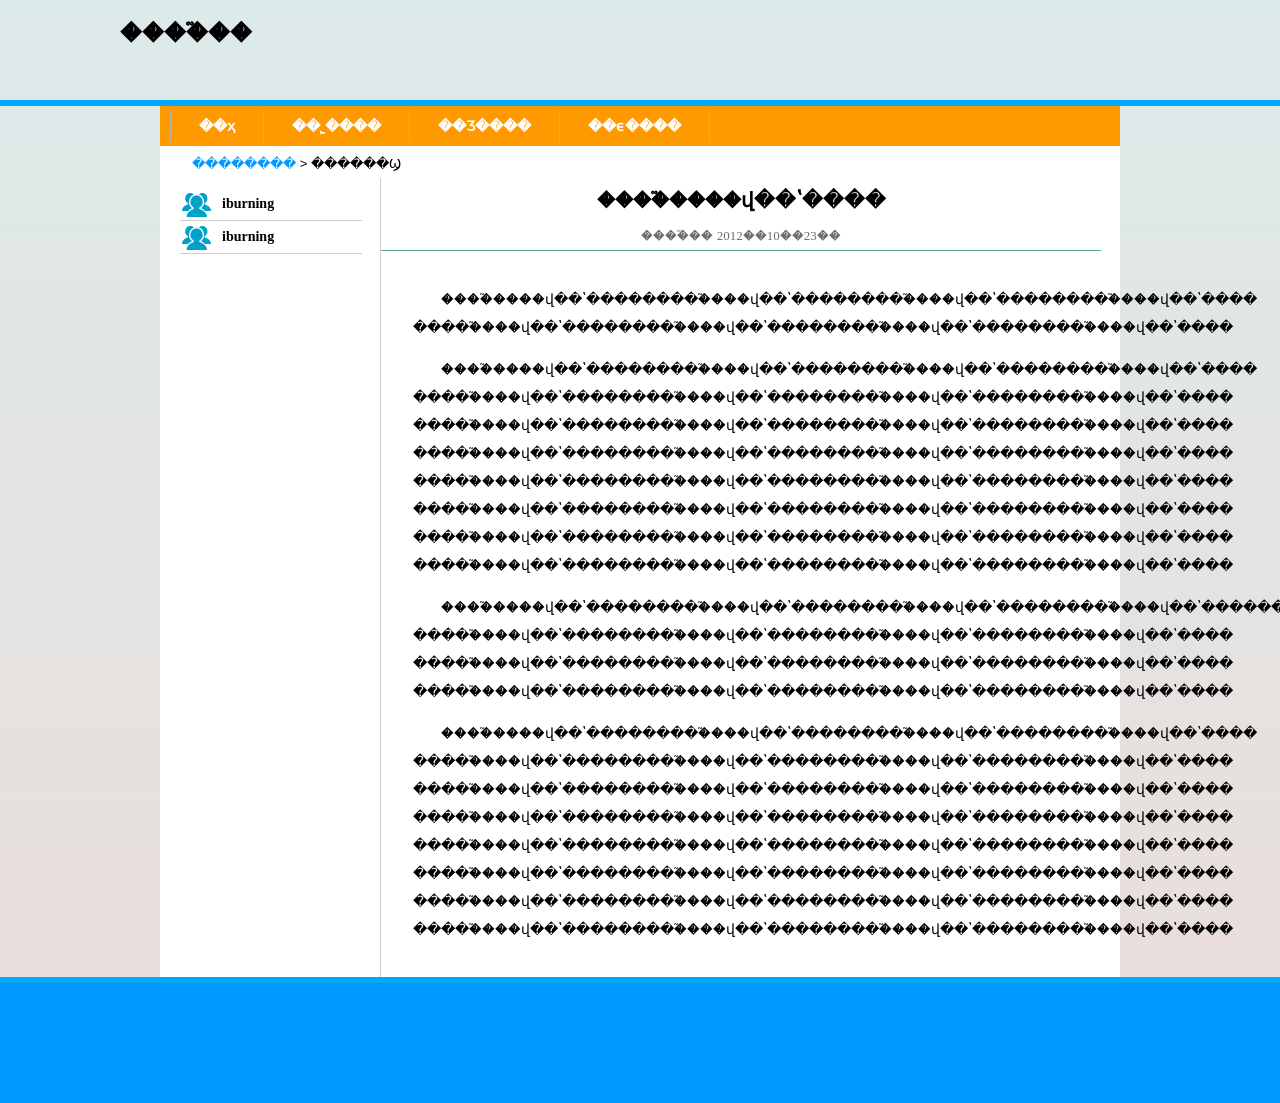
<file: introdution - 副本.html>
<html>
  <head>
    <link rel="stylesheet" type="text/css" href="main.css" />
	<title>����֮��</title>
  </head>
  <body>
    <div id="header">
	  <div>
	    <div style="font-size:24px;font-weight:bold;">
		  <div style="padding:20px 0 0 120px;">
		    ����֮��
		  </div>
		</div>
	  </div>
	</div>
	<div id="content">
	  <div id="nav">
	    <div>
		  <ul>
		    <li><a href="index.html" title="��ҳ">��ҳ</a></li>
		    <li><a href="#" title="��˾����">��˾����</a></li>
		    <li><a href="#" title="��Ʒ����">��Ʒ����</a></li>
		    <li><a href="#" title="��ϵ����">��ϵ����</a></li>
		  </ul>
		</div>
	  </div>
	  <div class="clearfloat"></div>
	  <div id="main">
	    <div id="navgation">
		  <a href="news.html" title="��������"><span>��������</span></a>
		  <span>><span>
		  <span>������Ϣ</span>
		</div>
		<div id="intro">
		  <div id="intro_menu">
		    <ul>
			  <li>
			    iburning
			  </li>
			  <li>
			    iburning
			  </li>
			</ul>
		  </div>
	      <div id="intro_content">
		    <div>
			  <div id="news">
			    <div id="news_title">
				  ����֮����վ��ʽ����
			    </div>
			    <div id="news_time">
				  ����֮�� 2012��10��23��
			    </div>
			    <div id="news_content">
				<p>����֮����վ��ʽ��������֮����վ��ʽ��������֮����վ��ʽ��������֮����վ��ʽ����
				����֮����վ��ʽ��������֮����վ��ʽ��������֮����վ��ʽ��������֮����վ��ʽ����
				</p>
				<p>����֮����վ��ʽ��������֮����վ��ʽ��������֮����վ��ʽ��������֮����վ��ʽ����
				����֮����վ��ʽ��������֮����վ��ʽ��������֮����վ��ʽ��������֮����վ��ʽ����
				����֮����վ��ʽ��������֮����վ��ʽ��������֮����վ��ʽ��������֮����վ��ʽ����
				����֮����վ��ʽ��������֮����վ��ʽ��������֮����վ��ʽ��������֮����վ��ʽ����
				����֮����վ��ʽ��������֮����վ��ʽ��������֮����վ��ʽ��������֮����վ��ʽ����
				����֮����վ��ʽ��������֮����վ��ʽ��������֮����վ��ʽ��������֮����վ��ʽ����
				����֮����վ��ʽ��������֮����վ��ʽ��������֮����վ��ʽ��������֮����վ��ʽ����
				����֮����վ��ʽ��������֮����վ��ʽ��������֮����վ��ʽ��������֮����վ��ʽ����
				</p>
				<p>����֮����վ��ʽ��������֮����վ��ʽ��������֮����վ��ʽ��������֮����վ��ʽ��������֮����վ��ʽ����
				����֮����վ��ʽ��������֮����վ��ʽ��������֮����վ��ʽ��������֮����վ��ʽ����
				����֮����վ��ʽ��������֮����վ��ʽ��������֮����վ��ʽ��������֮����վ��ʽ����
				����֮����վ��ʽ��������֮����վ��ʽ��������֮����վ��ʽ��������֮����վ��ʽ����</p>
				<p>����֮����վ��ʽ��������֮����վ��ʽ��������֮����վ��ʽ��������֮����վ��ʽ����
				����֮����վ��ʽ��������֮����վ��ʽ��������֮����վ��ʽ��������֮����վ��ʽ����
				����֮����վ��ʽ��������֮����վ��ʽ��������֮����վ��ʽ��������֮����վ��ʽ����
				����֮����վ��ʽ��������֮����վ��ʽ��������֮����վ��ʽ��������֮����վ��ʽ����
				����֮����վ��ʽ��������֮����վ��ʽ��������֮����վ��ʽ��������֮����վ��ʽ����
				����֮����վ��ʽ��������֮����վ��ʽ��������֮����վ��ʽ��������֮����վ��ʽ����
				����֮����վ��ʽ��������֮����վ��ʽ��������֮����վ��ʽ��������֮����վ��ʽ����
				����֮����վ��ʽ��������֮����վ��ʽ��������֮����վ��ʽ��������֮����վ��ʽ����
				  </p>
			    </div>
			  </div>
			</div>
		  </div>
		  <div class="clearfloat"></div>
		</div>
	  </div>
	</div>
	<div id="footer">
	</div>
  </body>
</html>
</file>
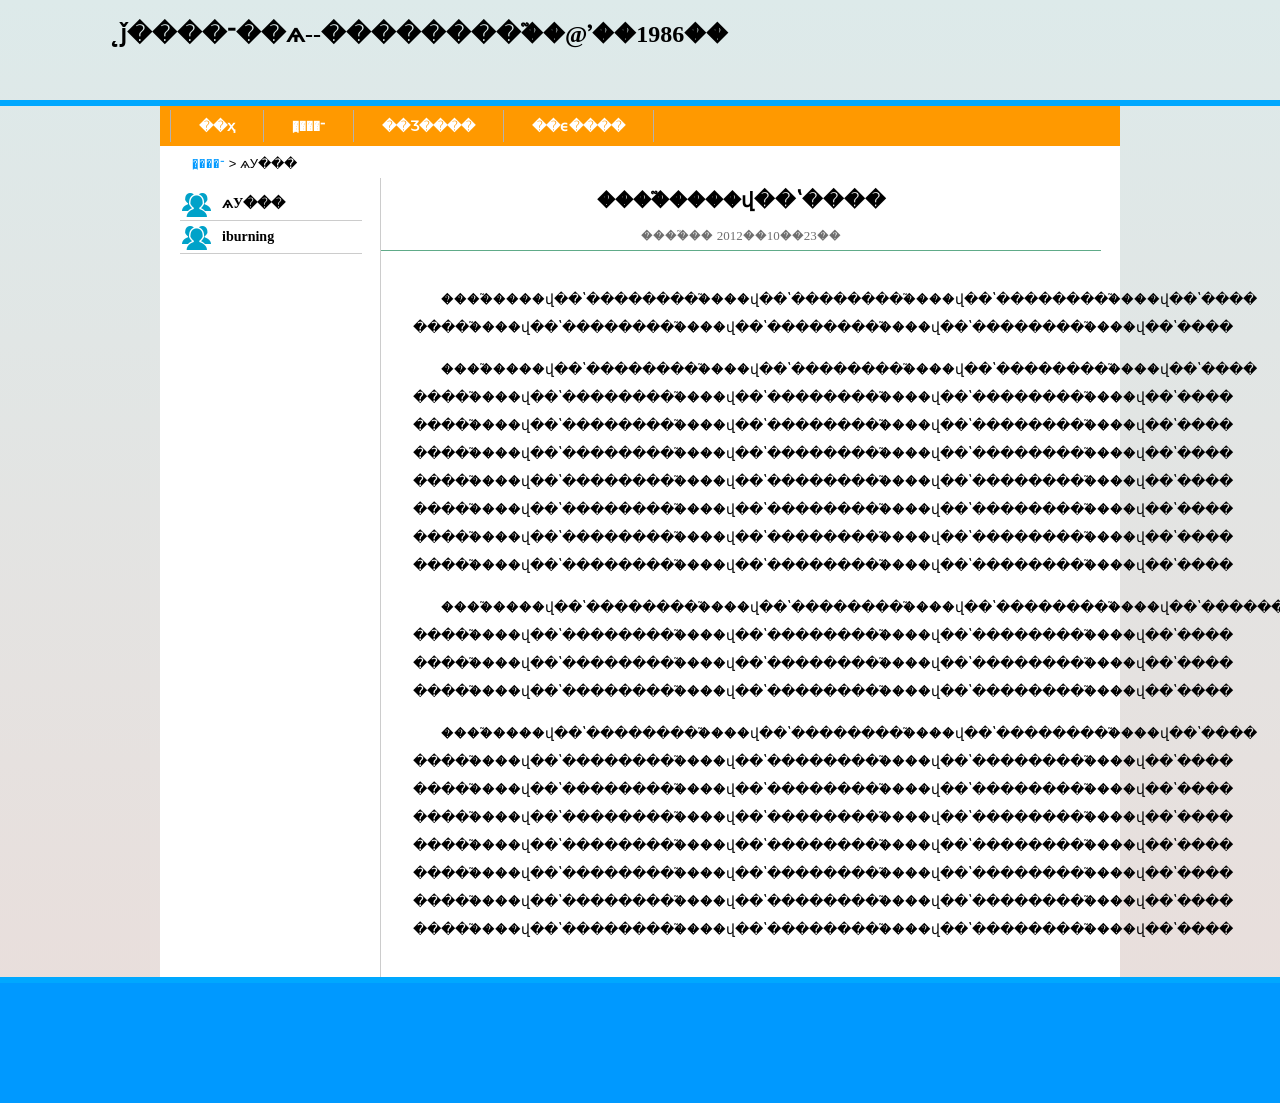
<file: introdution.html>
<!DOCTYPE html PUBLIC "-//W3C//DTD XHTML 1.0 Strict//EN" "http://www.w3.org/TR/xhtml1/DTD/xhtml1-strict.dtd">
<html xmlns="http://www.w3.org/1999/xhtml" xml:lang="en" lang="en">
  <head>
    <link rel="stylesheet" type="text/css" href="main.css" />
	<title>̨ǰ����־��ѧ--��������֮��@ʼ��1986��</title>
  </head>
  <body>
    <div id="header">
	  <div>
	    <div style="font-size:24px;font-weight:bold;">
		  <div style="padding:20px 0 0 120px;">
		    ̨ǰ����־��ѧ--��������֮��@ʼ��1986��
		  </div>
		</div>
	  </div>
	</div>
	<div id="content">
	  <div id="nav">
	    <div>
		  <ul>
		    <li><a href="index.html" title="��ҳ">��ҳ</a></li>
		    <li><a href="introduction.html" title="ѧУ���">�߽���־</a></li>
		    <li><a href="#" title="��Ʒ����">��Ʒ����</a></li>
		    <li><a href="#" title="��ϵ����">��ϵ����</a></li>
		  </ul>
		</div>
	  </div>
	  <div class="clearfloat"></div>
	  <div id="main">
	    <div id="navgation">
		  <a href="news.html" title="�߽���־"><span>�߽���־</span></a>
		  <span>><span>
		  <span>ѧУ���</span>
		</div>
		<div id="intro">
		  <div id="intro_menu">
		    <ul>
			  <li>
			    ѧУ���
			  </li>
			  <li>
			    iburning
			  </li>
			</ul>
		  </div>
	      <div id="intro_content">
		    <div>
			  <div id="news">
			    <div id="news_title">
				  ����֮����վ��ʽ����
			    </div>
			    <div id="news_time">
				  ����֮�� 2012��10��23��
			    </div>
			    <div id="news_content">
				<p>����֮����վ��ʽ��������֮����վ��ʽ��������֮����վ��ʽ��������֮����վ��ʽ����
				����֮����վ��ʽ��������֮����վ��ʽ��������֮����վ��ʽ��������֮����վ��ʽ����
				</p>
				<p>����֮����վ��ʽ��������֮����վ��ʽ��������֮����վ��ʽ��������֮����վ��ʽ����
				����֮����վ��ʽ��������֮����վ��ʽ��������֮����վ��ʽ��������֮����վ��ʽ����
				����֮����վ��ʽ��������֮����վ��ʽ��������֮����վ��ʽ��������֮����վ��ʽ����
				����֮����վ��ʽ��������֮����վ��ʽ��������֮����վ��ʽ��������֮����վ��ʽ����
				����֮����վ��ʽ��������֮����վ��ʽ��������֮����վ��ʽ��������֮����վ��ʽ����
				����֮����վ��ʽ��������֮����վ��ʽ��������֮����վ��ʽ��������֮����վ��ʽ����
				����֮����վ��ʽ��������֮����վ��ʽ��������֮����վ��ʽ��������֮����վ��ʽ����
				����֮����վ��ʽ��������֮����վ��ʽ��������֮����վ��ʽ��������֮����վ��ʽ����
				</p>
				<p>����֮����վ��ʽ��������֮����վ��ʽ��������֮����վ��ʽ��������֮����վ��ʽ��������֮����վ��ʽ����
				����֮����վ��ʽ��������֮����վ��ʽ��������֮����վ��ʽ��������֮����վ��ʽ����
				����֮����վ��ʽ��������֮����վ��ʽ��������֮����վ��ʽ��������֮����վ��ʽ����
				����֮����վ��ʽ��������֮����վ��ʽ��������֮����վ��ʽ��������֮����վ��ʽ����</p>
				<p>����֮����վ��ʽ��������֮����վ��ʽ��������֮����վ��ʽ��������֮����վ��ʽ����
				����֮����վ��ʽ��������֮����վ��ʽ��������֮����վ��ʽ��������֮����վ��ʽ����
				����֮����վ��ʽ��������֮����վ��ʽ��������֮����վ��ʽ��������֮����վ��ʽ����
				����֮����վ��ʽ��������֮����վ��ʽ��������֮����վ��ʽ��������֮����վ��ʽ����
				����֮����վ��ʽ��������֮����վ��ʽ��������֮����վ��ʽ��������֮����վ��ʽ����
				����֮����վ��ʽ��������֮����վ��ʽ��������֮����վ��ʽ��������֮����վ��ʽ����
				����֮����վ��ʽ��������֮����վ��ʽ��������֮����վ��ʽ��������֮����վ��ʽ����
				����֮����վ��ʽ��������֮����վ��ʽ��������֮����վ��ʽ��������֮����վ��ʽ����
				  </p>
			    </div>
			  </div>
			</div>
		  </div>
		  <div class="clearfloat"></div>
		</div>
	  </div>
	</div>
	<div id="footer">
	</div>
  </body>
</html>
</file>
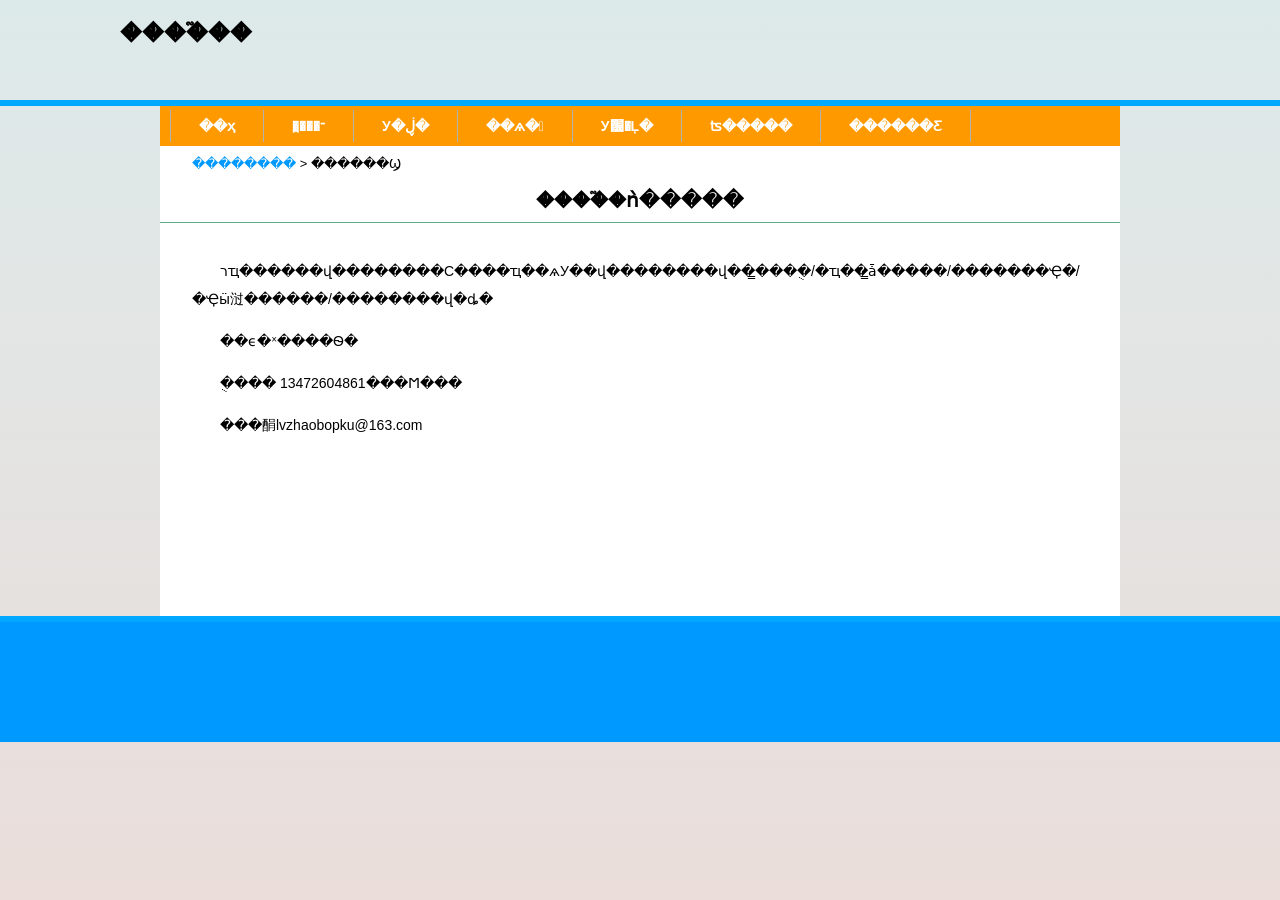
<file: my-dreamstar.html>
<html>
  <head>
    <link rel="stylesheet" type="text/css" href="main.css" />
	<title>����֮��</title>
  </head>
  <body>
    <div id="header">
	  <div>
	    <div style="font-size:24px;font-weight:bold;">
		  <div style="padding:20px 0 0 120px;">
		    ����֮��
		  </div>
		</div>
	  </div>
	</div>
	<div id="content">
	  <div id="nav">
	    <div>
		  <ul>
		    <li><a href="index.html" title="��ҳ">��ҳ</a></li>
		    <li><a href="intro/introduction.html" title="�߽���־">�߽���־</a></li>
			<li><a href="#" title="У�ڶ�̬">У�ڶ�̬</a></li>
			<li><a href="study/study.html" title="��ѧ�">��ѧ�</a></li>
		    <li><a href="yard/index.html" title="У԰�Ļ�">У԰�Ļ�</a></li>
			<li><a href="shisheng/index.html" title="ʦ�����">ʦ�����</a></li>
			<li><a href="#" title="������Ƹ">������Ƹ</a></li>
		  </ul>
		</div>
	  </div>
	  <div class="clearfloat"></div>
	  <div id="main">
	    <div id="navgation">
		  <a href="#" title="��������"><span>��������</span></a>
		  <span>><span>
		  <span>������Ϣ</span>
		</div>
	    <div id="news">
	      <div id="news_title">
		    ����֮�ǹ�����
		  </div>
		  <div id="news_content">
		    <p>
			רҵ������վ��������С����ҵ��ѧУ��վ��������վ��̳���ֻ�/�ҵ��̳ǡ�����/�������Ҿ�/�Ҿӹ㳡������/��������վ�ȡ�
			</p>
			<p>
			��ϵ�ˣ����Ѳ�
			</p>
			<p>
			�ֻ��� 13472604861���Ϻ���
			</p>
			<p>
			���䣺lvzhaobopku@163.com
			</p>
		  </div>
		</div>
	  </div>
	</div>
	<div id="footer">
	</div>
  </body>
</html>
</file>
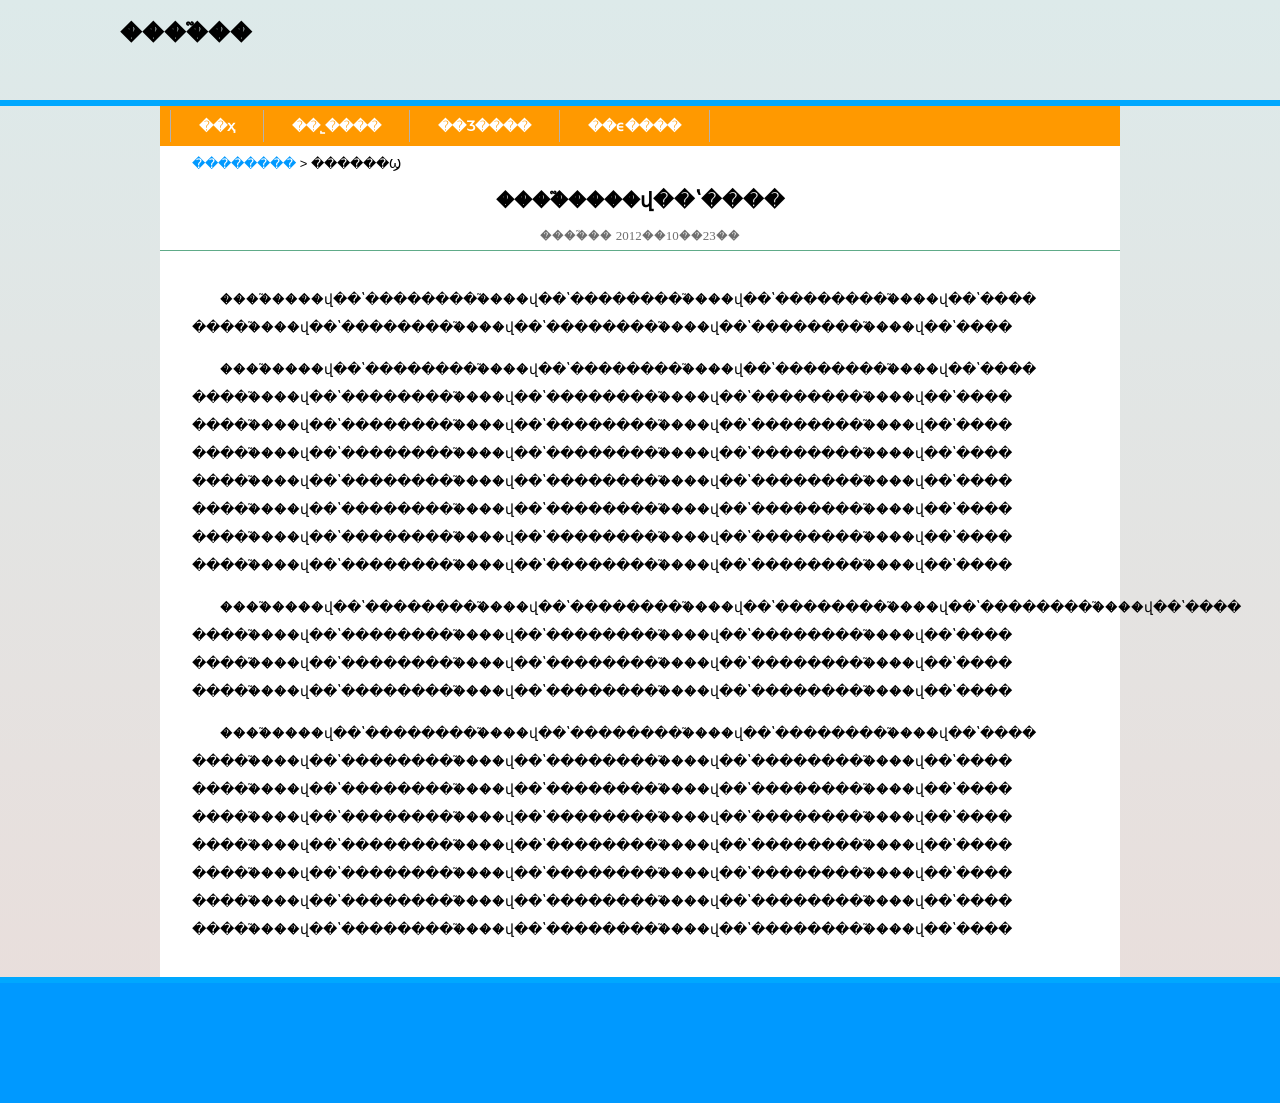
<file: news.html>
<html>
  <head>
    <link rel="stylesheet" type="text/css" href="main.css" />
	<title>����֮��</title>
  </head>
  <body>
    <div id="header">
	  <div>
	    <div style="font-size:24px;font-weight:bold;">
		  <div style="padding:20px 0 0 120px;">
		    ����֮��
		  </div>
		</div>
	  </div>
	</div>
	<div id="content">
	  <div id="nav">
	    <div>
		  <ul>
		    <li><a href="index.html" title="��ҳ">��ҳ</a></li>
		    <li><a href="introdution.html" title="��˾����">��˾����</a></li>
		    <li><a href="#" title="��Ʒ����">��Ʒ����</a></li>
		    <li><a href="#" title="��ϵ����">��ϵ����</a></li>
		  </ul>
		</div>
	  </div>
	  <div class="clearfloat"></div>
	  <div id="main">
	    <div id="navgation">
		  <a href="news.html" title="��������"><span>��������</span></a>
		  <span>><span>
		  <span>������Ϣ</span>
		</div>
	    <div id="news">
	      <div id="news_title">
		    ����֮����վ��ʽ����
		  </div>
		  <div id="news_time">
		    ����֮�� 2012��10��23��
		  </div>
		  <div id="news_content">
		    <p>����֮����վ��ʽ��������֮����վ��ʽ��������֮����վ��ʽ��������֮����վ��ʽ����
			����֮����վ��ʽ��������֮����վ��ʽ��������֮����վ��ʽ��������֮����վ��ʽ����
			</p>
			<p>����֮����վ��ʽ��������֮����վ��ʽ��������֮����վ��ʽ��������֮����վ��ʽ����
			����֮����վ��ʽ��������֮����վ��ʽ��������֮����վ��ʽ��������֮����վ��ʽ����
			����֮����վ��ʽ��������֮����վ��ʽ��������֮����վ��ʽ��������֮����վ��ʽ����
			����֮����վ��ʽ��������֮����վ��ʽ��������֮����վ��ʽ��������֮����վ��ʽ����
			����֮����վ��ʽ��������֮����վ��ʽ��������֮����վ��ʽ��������֮����վ��ʽ����
			����֮����վ��ʽ��������֮����վ��ʽ��������֮����վ��ʽ��������֮����վ��ʽ����
			����֮����վ��ʽ��������֮����վ��ʽ��������֮����վ��ʽ��������֮����վ��ʽ����
			����֮����վ��ʽ��������֮����վ��ʽ��������֮����վ��ʽ��������֮����վ��ʽ����
			</p>
		    <p>����֮����վ��ʽ��������֮����վ��ʽ��������֮����վ��ʽ��������֮����վ��ʽ��������֮����վ��ʽ����
			����֮����վ��ʽ��������֮����վ��ʽ��������֮����վ��ʽ��������֮����վ��ʽ����
			����֮����վ��ʽ��������֮����վ��ʽ��������֮����վ��ʽ��������֮����վ��ʽ����
			����֮����վ��ʽ��������֮����վ��ʽ��������֮����վ��ʽ��������֮����վ��ʽ����</p>
			<p>����֮����վ��ʽ��������֮����վ��ʽ��������֮����վ��ʽ��������֮����վ��ʽ����
			����֮����վ��ʽ��������֮����վ��ʽ��������֮����վ��ʽ��������֮����վ��ʽ����
			����֮����վ��ʽ��������֮����վ��ʽ��������֮����վ��ʽ��������֮����վ��ʽ����
			����֮����վ��ʽ��������֮����վ��ʽ��������֮����վ��ʽ��������֮����վ��ʽ����
			����֮����վ��ʽ��������֮����վ��ʽ��������֮����վ��ʽ��������֮����վ��ʽ����
			����֮����վ��ʽ��������֮����վ��ʽ��������֮����վ��ʽ��������֮����վ��ʽ����
			����֮����վ��ʽ��������֮����վ��ʽ��������֮����վ��ʽ��������֮����վ��ʽ����
			����֮����վ��ʽ��������֮����վ��ʽ��������֮����վ��ʽ��������֮����վ��ʽ����
			</p>
		  </div>
		</div>
	  </div>
	</div>
	<div id="footer">
	</div>
  </body>
</html>
</file>
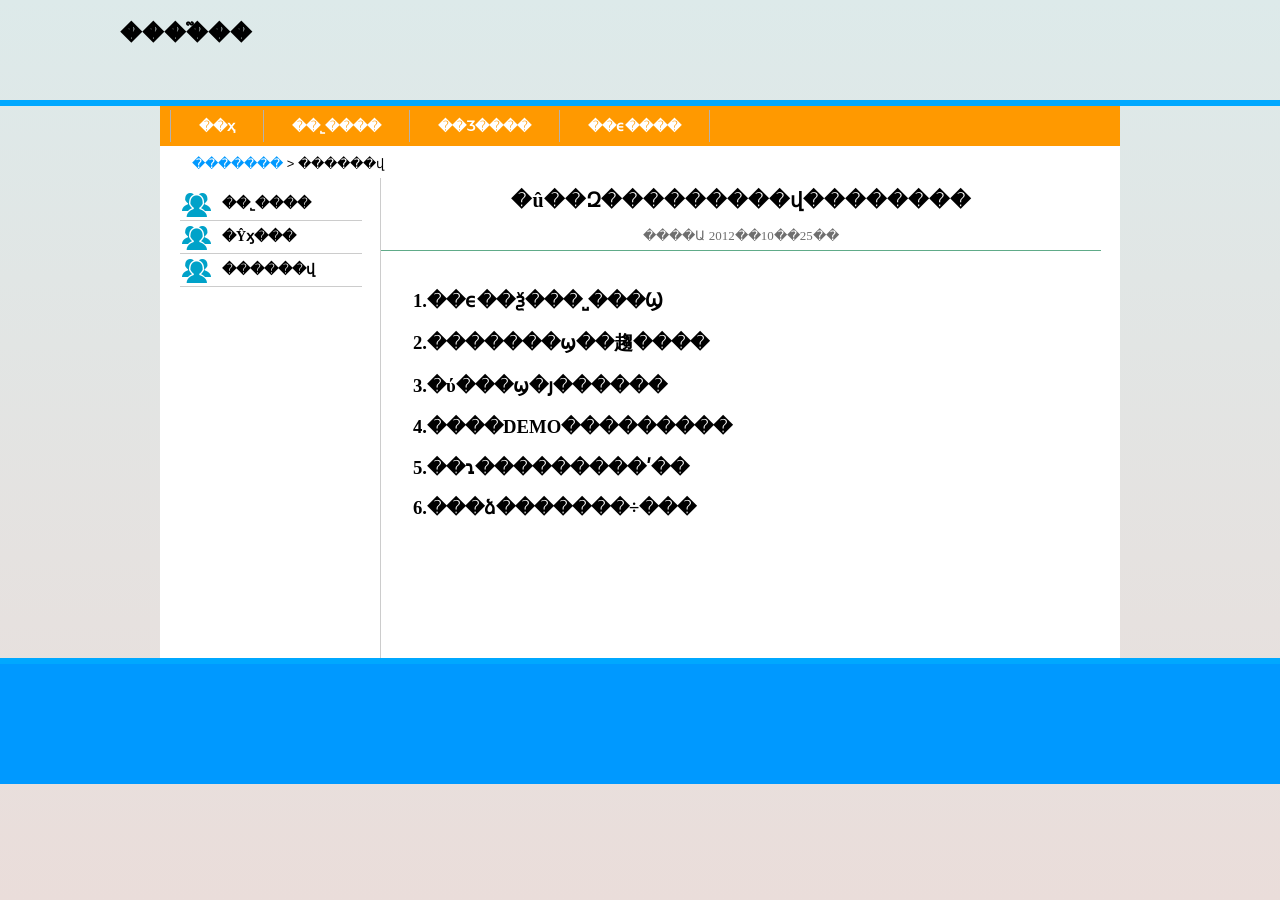
<file: useflow.html>
<html>
  <head>
    <link rel="stylesheet" type="text/css" href="main.css" />
	<title>����֮��</title>
  </head>
  <body>
    <div id="header">
	  <div>
	    <div style="font-size:24px;font-weight:bold;">
		  <div style="padding:20px 0 0 120px;">
		    ����֮��
		  </div>
		</div>
	  </div>
	</div>
	<div id="content">
	  <div id="nav">
	    <div>
		  <ul>
		    <li><a href="index.html" title="��ҳ">��ҳ</a></li>
		    <li><a href="#" title="��˾����">��˾����</a></li>
		    <li><a href="#" title="��Ʒ����">��Ʒ����</a></li>
		    <li><a href="#" title="��ϵ����">��ϵ����</a></li>
		  </ul>
		</div>
	  </div>
	  <div class="clearfloat"></div>
	  <div id="main">
	    <div id="navgation">
		  <div>
		    <a href="news.html" title="�������"><span>�������</span></a>
		    <span>><span>
		    <span>������վ</span>
		  </div>
		</div>
		<div id="intro">
		  <div id="intro_menu">
		    <ul>
			  <li>
			    ��˾����
			  </li>
			  <li>
			    �Ŷӽ���
			  </li>
			  <li>
			    ������վ
			  </li>
			</ul>
		  </div>
	      <div id="intro_content">
		    <div>
			  <div id="news">
			    <div id="news_title">
				  �û��Զ���������վ��������
			    </div>
			    <div id="news_time">
				  ����Ա 2012��10��25��
			    </div>
			    <div id="news_content">
				<h3>1.��ϵ��ѯ���˽���Ϣ</h3>
				<p>
					
				</p>
				<h3>2.�������ϣ��趨����</h3>
				<p>
					
				</p>
				<h3>3.�ύ���ϣ�ȷ������</h3>
				<p>
					
				</p>
				<h3>4.����DEMO���������</h3>
				<p>
					
				</p>
				<h3>5.��ɿ���������ʹ��</h3>
				<p>
					
				</p>
				<h3>6.���ձ�������÷���</h3>
				<p>
					
				</p>
				
				  </p>
			    </div>
			  </div>
			</div>
		  </div>
		  <div class="clearfloat"></div>
		</div>
	  </div>
	</div>
	<div id="footer">
	</div>
  </body>
</html>
</file>
<file: main.css>
html {
	width: 100%;
}
body {
	background-image: url("header7.jpg");
	background-color: #EADDDA;
	background: linear-gradient(#DDEAEA, #EADDDA) repeat scroll 0 0 rgba(0, 0, 0, 0);
	#EADDDA
	#width: 960px;
	margin: 0 auto;
	min-height:500px;
}
div#header  {
	width: 100%;
	height:100px;
	border-bottom: 6px solid #00A8FF;
	#background-image: url("h4.jpg");
	# background-color: #FFFFFF;
}
div#content  {
	width:960px;
	margin:0 auto;
	min-height:510px;
	background-color: #FFFFFF;
	
}
div#nav {
	width: 100%;
	position: absoluted;
	#margin-top: 80px;
	# background-color: #6D139C;
	background-color: #FF9900;
	# background:-moz-linear-gradient(#FF9900, #EE4D00) repeat scroll 0 0 transparent;
	height:40px;
	#border: 1px solid #CCCCCC;
	#border-radius: 0.5em;
	font: 14px/1.5 tahoma,arial,����;
	font-family: Verdana,Arial,Helvetica,sans-serif;
	font-weight: bold;
	margin: 0px;
	left: 0px;
}
div #nav_content {
	width: 960px;
	margin: 0 auto;
}
div#footer  {
	width: 100%;
	height:120px;
	background-color: #0099FF;
	border-top: 6px outset #00A8FF;
	#background-image: url("h4.jpg");
	
}

ul {
	padding: 0px 10px;
	margin: 0px;
}

#nav li {
	float: left;
	# width: 120px;
	list-style: none;
	line-height: 40px;
}

#nav li a {
	padding: 8px 28px;
	border-left: 1px solid #B2B2B2;
}

#nav li:last-child a {
	border-right: 1px solid #B2B2B2;
}

#nav li:hover {
	background-color: #00A8FF;
	#border-radius: 0.2em;
	#color: #FF9900;
	#color: #0099FF;
}

#intro_menu ul {
	#padding: 20px;
	font-size: 14px;
	font-weight: bold;
}

#intro_menu li {
	padding: 0 0 0 42px;
	# float: left;
	width: 140px;
	list-style: none;
	line-height: 32px;
	border-bottom: 1px solid #CCCCCC;
	background: url("piture1.png") no-repeat scroll 0 0 rgba(0, 0, 0, 0);
}

#nav a {
	color: #FFFFFF;
	text-decoration: none; 
}

a {
	color: #0099FF;
	text-decoration: none; 
}

#nav a:hover ,a:hover{
	#color: #0099FF;
}

#service {
	float:left;width:235px;padding:10px 0;
	background:url('buystrip_gradient.png') no-repeat scroll 50% 0 transparent;
}

#service_2 {
	min-height:110px;padding:0 10px;border-right:1px solid #CCCCCC;
	border-top:1px solid #CCCCCC;
}

#service_3 {
	min-height:110px;padding:0 10px;
	border-top:1px solid #CCCCCC;
}

#name {
	padding:5px;font-size:16px;font-weight:bold;line-height:24px;text-align:center;
}

#content_2 {
	padding:5px;line-height:22px;color:#6E6E6E;
}

#service_2:hover {
	background-color: #AEDDEA;
}

#service_3:hover {
	background-color: #AEDDEA;
}

.clearfloat {
	clear:both;
	clear:float;
}

p {
	# background-color: gray;
	font: 14px/1.5 tahoma,arial,����;
	font-family: Verdana,Arial,Helvetica,sans-serif;
	text-indent: 2em;
	line-height: 28px;
}

#navgation {
	background:-moz-linear-gradient(left, #CCCCCC, #FFFFFF) repeat scroll 0 0 transparent;
	padding: 4px 32px 0 32px;
	font: 13px/1.5 tahoma,arial,����;
	font-family: Verdana,Arial,Helvetica,sans-serif;
	# font-weight: bold;
	line-height: 28px;
	width: 380px;
}

#news_title {
	padding: 10px 0;
	font-size: 20px;
	font-weight: bold;
	text-align: center;
}

#news_time {
	text-align: center;
	font-size: 13px;
	color: #6E6E6E;
	line-height: 28px;
}

#news_content {
	padding: 20px 32px;
	#border-top: 2px solid #90FFCC;
	border-top: 1px inset #90FFCC;
}

#intro_menu {
	# background:-moz-linear-gradient(left, #FFFFFF, #CCCCCC) repeat scroll 0 0 transparent;
	width: 200px;
	padding: 10px;
	# min-height: 100px;
	float: left;
	# border: 1px solid #FF9900
}

#intro_content {
	width: 720px;
	min-height: 480px;
	float: left;
	border-left: 1px solid #CCCCCC;
}

.seleted {
	background-color: #6699FF;
}
.seleted a {
	color: #FF9966;
}

.title_style {
	padding:26px 0 0 214px;
}

#footer a {
	color: #CCCCCC;
}
</file>
